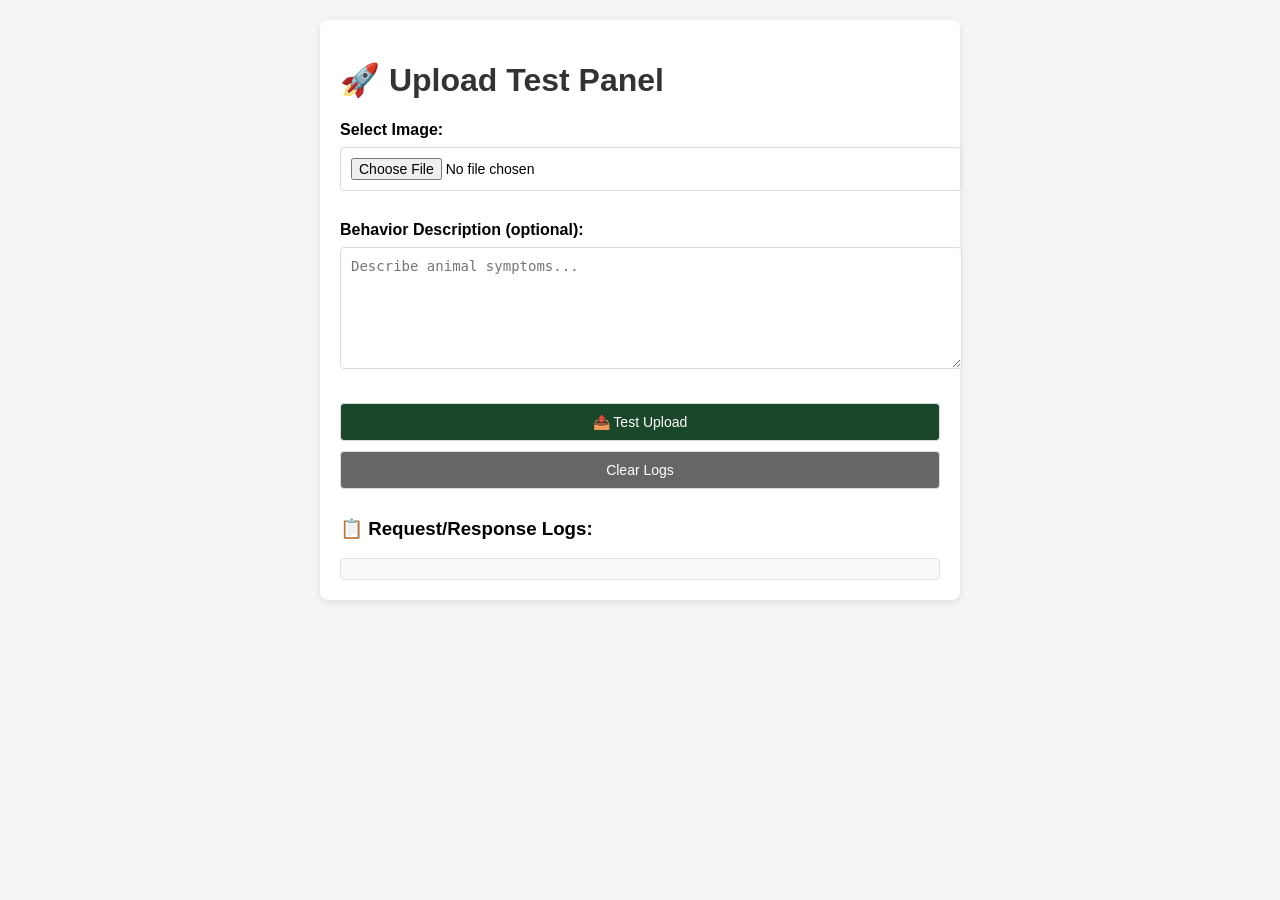
<file: templates/upload_test.html>
<!DOCTYPE html>
<html>
<head>
    <meta charset="utf-8">
    <title>Upload Test</title>
    <style>
        body { font-family: Arial; margin: 20px; background: #f5f5f5; }
        .container { max-width: 600px; margin: 0 auto; background: white; padding: 20px; border-radius: 8px; box-shadow: 0 2px 8px rgba(0,0,0,0.1); }
        h1 { color: #333; }
        .input-group { margin: 20px 0; }
        label { display: block; margin-bottom: 8px; font-weight: bold; }
        input[type="file"], textarea, button { width: 100%; padding: 10px; margin-bottom: 10px; border: 1px solid #ddd; border-radius: 4px; font-size: 14px; }
        textarea { resize: vertical; min-height: 100px; }
        button { background: #1a472a; color: white; cursor: pointer; }
        button:hover { background: #0f2a1a; }
        .result { margin-top: 20px; padding: 15px; border-radius: 4px; }
        .success { background: #d4edda; color: #155724; border: 1px solid #c3e6cb; }
        .error { background: #f8d7da; color: #721c24; border: 1px solid #f5c6cb; }
        #logs { background: #f8f9fa; border: 1px solid #dee2e6; padding: 10px; border-radius: 4px; max-height: 300px; overflow-y: auto; font-size: 12px; line-height: 1.4; }
        .log-line { margin: 4px 0; }
        .log-debug { color: #0066cc; }
        .log-success { color: #28a745; }
        .log-error { color: #dc3545; }
    </style>
</head>
<body>
<div class="container">
    <h1>🚀 Upload Test Panel</h1>
    
    <div class="input-group">
        <label>Select Image:</label>
        <input type="file" id="imageInput" accept="image/*">
    </div>
    
    <div class="input-group">
        <label>Behavior Description (optional):</label>
        <textarea id="behaviorInput" placeholder="Describe animal symptoms..."></textarea>
    </div>
    
    <button onclick="testUpload()">📤 Test Upload</button>
    <button onclick="clearLogs()" style="background: #666;">Clear Logs</button>
    
    <div id="result"></div>
    
    <h3>📋 Request/Response Logs:</h3>
    <div id="logs"></div>
</div>

<script>
    let selectedFile = null;
    
    document.getElementById('imageInput').addEventListener('change', function() {
        selectedFile = this.files[0];
        if (selectedFile) {
            addLog(`File selected: ${selectedFile.name} (${(selectedFile.size / 1024).toFixed(1)} KB)`, 'success');
        }
    });
    
    function addLog(message, type = 'debug') {
        const logsDiv = document.getElementById('logs');
        const line = document.createElement('div');
        line.className = `log-line log-${type}`;
        const timestamp = new Date().toLocaleTimeString();
        line.textContent = `[${timestamp}] ${message}`;
        logsDiv.appendChild(line);
        logsDiv.scrollTop = logsDiv.scrollHeight;
    }
    
    function clearLogs() {
        document.getElementById('logs').innerHTML = '';
        document.getElementById('result').innerHTML = '';
    }
    
    async function testUpload() {
        const resultDiv = document.getElementById('result');
        resultDiv.innerHTML = '';
        
        if (!selectedFile) {
            addLog('No file selected!', 'error');
            resultDiv.innerHTML = '<div class="result error">❌ Please select an image first</div>';
            return;
        }
        
        addLog('Starting upload test...', 'debug');
        
        const formData = new FormData();
        formData.append('image', selectedFile);
        
        const behavior = document.getElementById('behaviorInput').value.trim();
        if (behavior) {
            formData.append('behavior_description', behavior);
            addLog(`Behavior: ${behavior.substring(0, 50)}...`, 'debug');
        }
        
        try {
            addLog('Sending request to http://127.0.0.1:5000/upload...', 'debug');
            
            const response = await fetch('http://127.0.0.1:5000/upload', {
                method: 'POST',
                body: formData,
                headers: { 'X-Requested-With': 'XMLHttpRequest' }
            });
            
            addLog(`Response received: ${response.status} ${response.statusText}`, 'debug');
            
            const text = await response.text();
            
            if (response.status === 200) {
                try {
                    const data = JSON.parse(text);
                    addLog('✅ Response parsed as JSON', 'success');
                    
                    resultDiv.innerHTML = `
                        <div class="result success">
                            <h3>✅ Upload Successful!</h3>
                            <p><strong>Diagnosis:</strong> ${data.Diagnosis || data.disease || 'N/A'}</p>
                            <p><strong>Confidence:</strong> ${data.Confidence || data.confidence || 'N/A'}</p>
                            <p><strong>Status:</strong> ${data.Status || 'N/A'}</p>
                        </div>
                    `;
                } catch (e) {
                    addLog(`❌ JSON parse error: ${e.message}`, 'error');
                    resultDiv.innerHTML = `<div class="result error">❌ Server returned invalid JSON</div>`;
                }
            } else {
                addLog(`❌ Server error: ${response.status}`, 'error');
                resultDiv.innerHTML = `<div class="result error">❌ Server error: ${text.substring(0, 200)}</div>`;
            }
            
        } catch (error) {
            addLog(`❌ Error: ${error.message}`, 'error');
            resultDiv.innerHTML = `<div class="result error">
                <h3>❌ Upload Failed</h3>
                <p><strong>Error:</strong> ${error.message}</p>
                <p><strong>Details:</strong> Make sure Flask server is running: <code>python app.py</code></p>
            </div>`;
        }
    }
</script>
</body>
</html>
</file>
